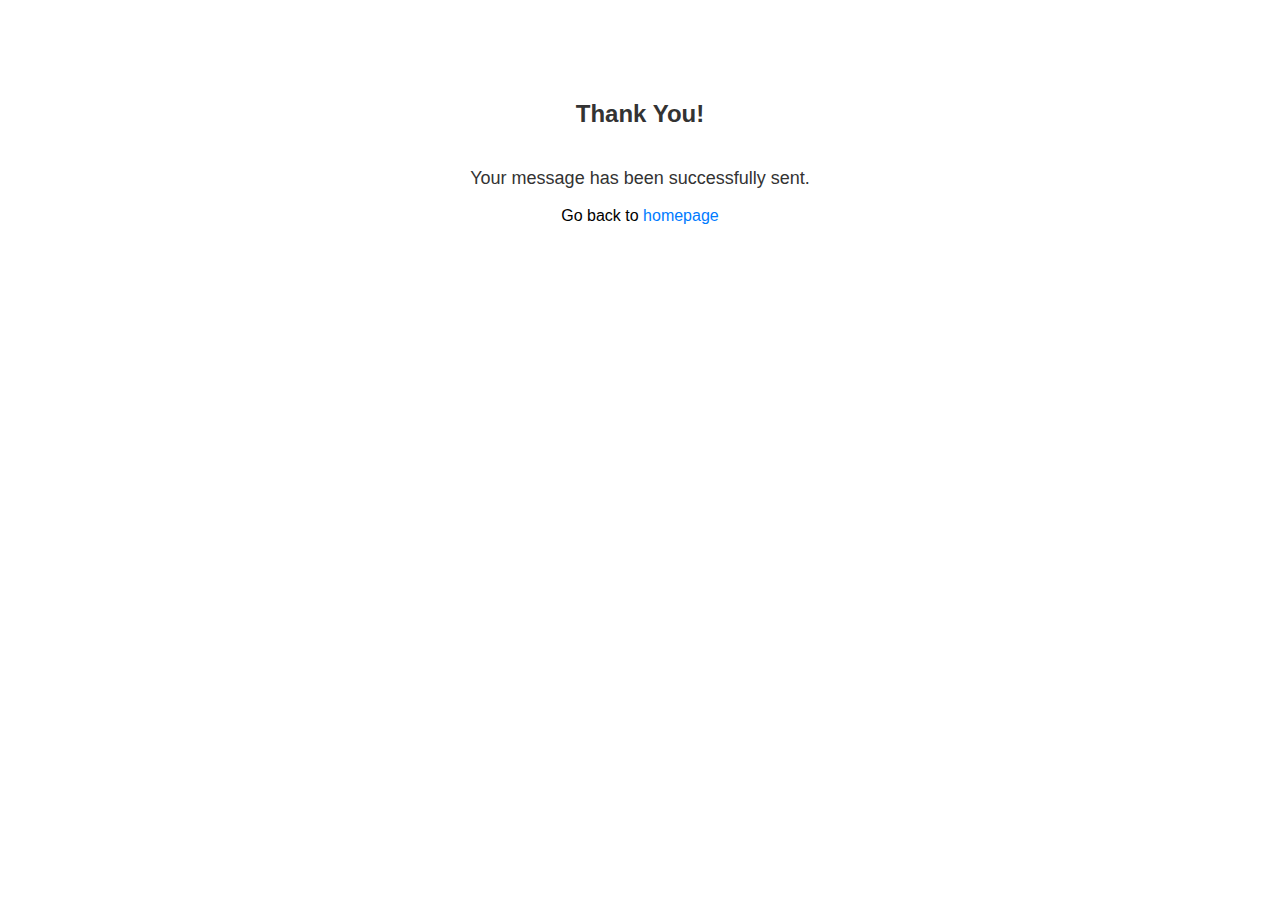
<file: thankyou.html>
<!DOCTYPE html>
<html lang="en">
<head>
    <meta charset="UTF-8">
    <meta name="viewport" content="width=device-width, initial-scale=1.0">
    <title>Thank You</title>
    <link rel="stylesheet" href="assets/css/mailstyles.css">
</head>
<body>

<section class="thankyou section" id="thankyou">
    <h2 class="section-title">Thank You!</h2>
    <div class="thankyou__container bg-grid">
        <p class="thankyou__message">Your message has been successfully sent.</p>
        <p>Go back to <a href="index.html">homepage</a></p>
    </div>
</section>

</body>
</html>
</file>
<file: assets/css/mailstyles.css>
@charset "UTF-8";
/* styles.css */

body {
    font-family: Arial, sans-serif;
    margin: 0;
    padding: 0;
    text-align: center;
}

.section {
    padding: 80px 0;
}

.section-title {
    text-align: center;
    margin-bottom: 40px;
    font-size: 24px;
    color: #333;
}

.bg-grid {
    max-width: 1200px;
    margin: 0 auto;
    padding: 0 20px;
}

.thankyou__message {
    font-size: 18px;
    color: #333;
}

a {
     color: #007bff;
     text-decoration: none;
}
a:hover {
     text-decoration: underline;
 }
</file>
